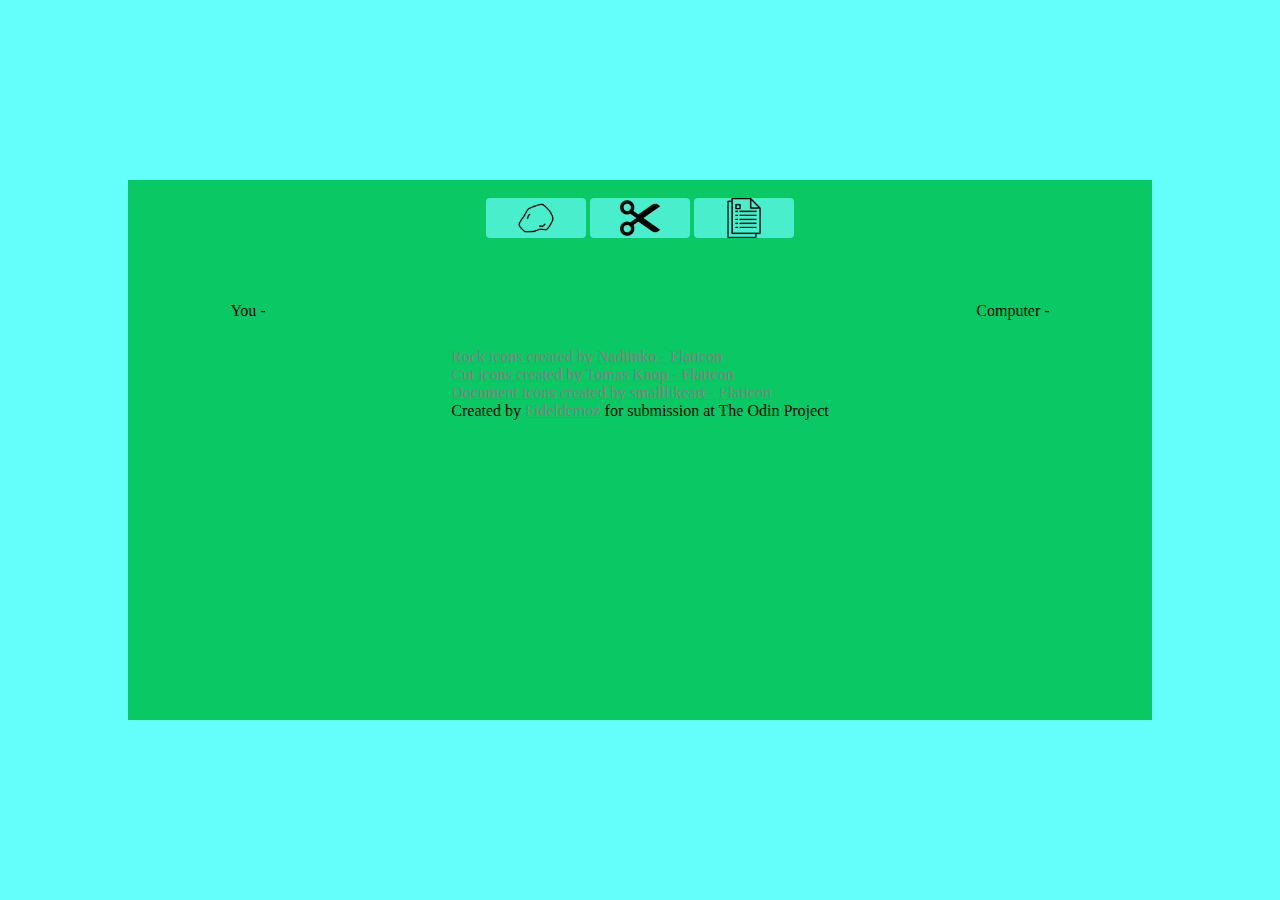
<file: index.html>
<!DOCTYPE html>
<html>
<head>
<meta charset="utf-8" />
<meta name="viewport" content="width=device-width,initial-scale=1.0"/>
<script src="main.js" defer></script>
<link rel="stylesheet" href="style.css" />
<link rel="apple-touch-icon" sizes="180x180" href="./apple-touch-icon.png">
<link rel="icon" type="image/png" sizes="32x32" href="./favicon-32x32.png">
<link rel="icon" type="image/png" sizes="16x16" href="./favicon-16x16.png">
<link rel="manifest" href="/site.webmanifest">
<title>Rock Paper Scissors</title>
</head>
<body>
	<div class="page">
		<div> 
		<button class="rock"></button>
		<button class="scissors"></button>
		<button class="paper"></button>
		</div>
		<div class="results">
		<p></p>
		<p>You - </p>
		<p> Computer - </p>
		</div>
		<div class="credits">
			<a href="https://www.flaticon.com/free-icons/rock" title="rock icons">Rock icons created by Nadiinko - Flaticon</a>
			<a href="https://www.flaticon.com/free-icons/cut" title="cut icons">Cut icons created by Tomas Knop - Flaticon</a>
			<a href="https://www.flaticon.com/free-icons/document" title="document icons">Document icons created by smalllikeart - Flaticon</a>
			<span>Created by <a href="https://www.github.com/fideldemoz">Fideldemoz</a> for submission at The Odin Project</span>
		</div>
	</div>
	
</body>
</html>
</file>
<file: style.css>
* {
	margin: 0;
	padding: 0;
}

html, body {
	width: 100%;
	background-color: rgba(100,255,250,1);
}

.page {
	background-color: rgba(10,200,100,1);
	width: 80%;
	margin: 20vh auto;
	height: 60vh;
	display: flex;
	justify-content: flex-start;
	align-items: center;
	flex-direction: column;
	gap: 28px;
}

button {
	font-size: 18px;
	background-color: gray;
	padding: 8px 6px;
	border-radius: 4px;
	box-shadow: 0;
	border: 0;
	margin-top: 18px;
	font-weight: bold;
	width: 100px;
	height: 40px;
}

.results {
	display: flex;
	justify-content: space-between;
	width: 80%;
	flex-wrap: wrap;
	margin-top: 18px;
}

.results p:first-child {
	width: 100%;
	line-height: 2;
	margin-bottom: 18px;
}

.paper {
	background: url('paper.png') rgba(100,255,250,0.7);
}

.scissors {
	background: url('scissors.png') rgba(100,255,250,0.7);
}

.rock {
	background: url('rock.png') rgba(100,255,250,0.7);
}
.rock, .paper, .scissors {
	background-position: center center;
	background-repeat: no-repeat;
	background-size: contain;
}

a {
	color: grey;
	font-weight: light;
}

.credits {
	display: flex;
	flex-direction: column;
}
</file>
